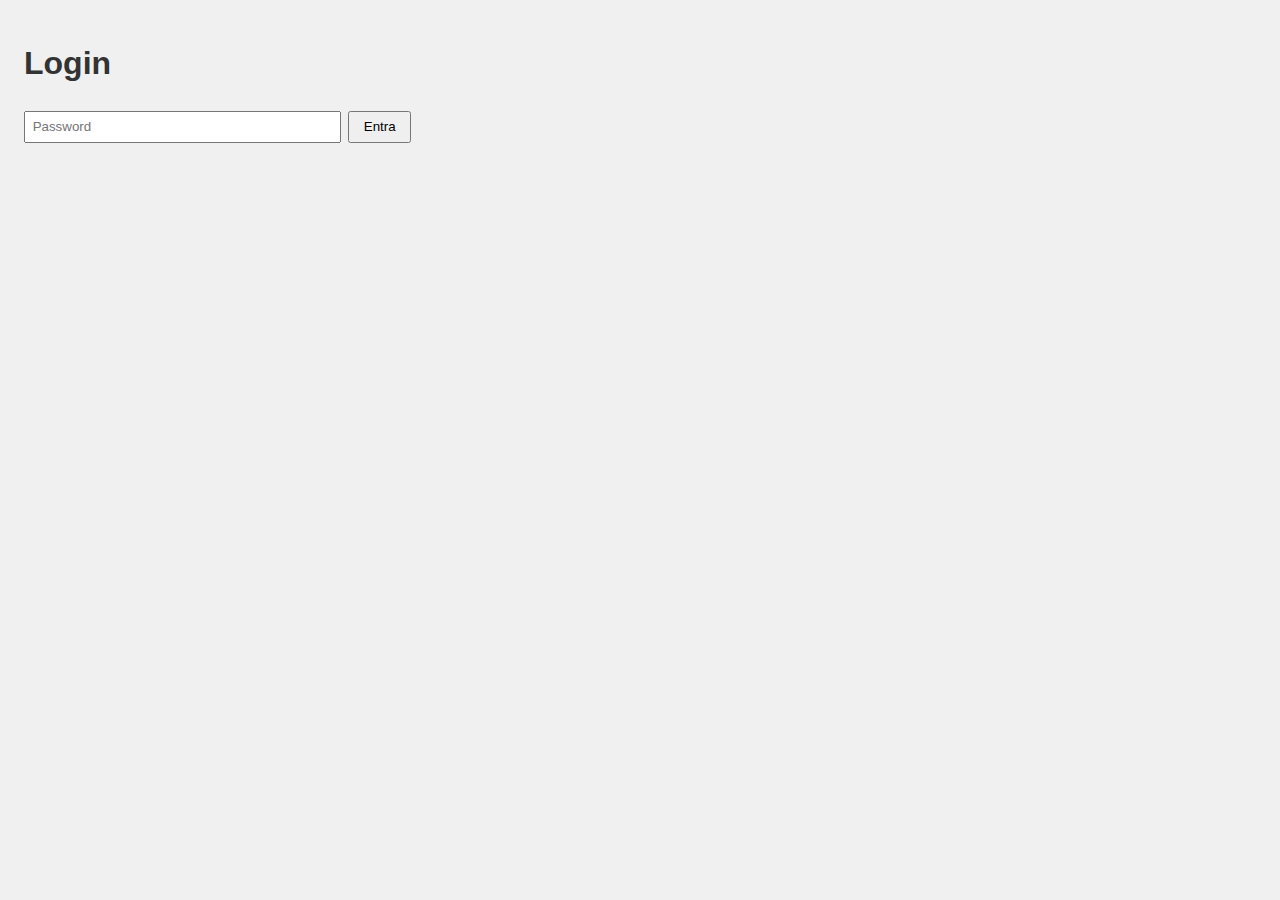
<file: index.html>
<!DOCTYPE html>
<html lang="it">
<head>
  <meta charset="UTF-8">
  <title>Le Mie Spese</title>
  <meta name="viewport" content="width=device-width, initial-scale=1">
  <link rel="stylesheet" href="style.css">
</head>
<body>

<div id="login">
  <h1>Login</h1>
  <input type="password" id="password" placeholder="Password">
  <button onclick="login()">Entra</button>
  <div id="login-error" style="color: red; display: none;">Password errata</div>
</div>

<div id="app" style="display: none;">
  <h1>Le mie Spese</h1>
  <button onclick="logout()">Logout</button>

  <h2>Spese</h2>
  <ul id="lista-spese"></ul>
  <input id="nuova-spesa" placeholder="Nuova spesa">
  <button onclick="aggiungiSpesa()">Aggiungi</button>

  <h2>Da Pagare</h2>
  <ul id="lista-da-pagare"></ul>
  <input id="nuova-da-pagare" placeholder="Nuova da pagare">
  <button onclick="aggiungiDaPagare()">Aggiungi</button>

  <hr>
  <button onclick="sincronizza()">Sincronizza</button>
</div>

<script src="script.js"></script>
</body>
</html>
</file>
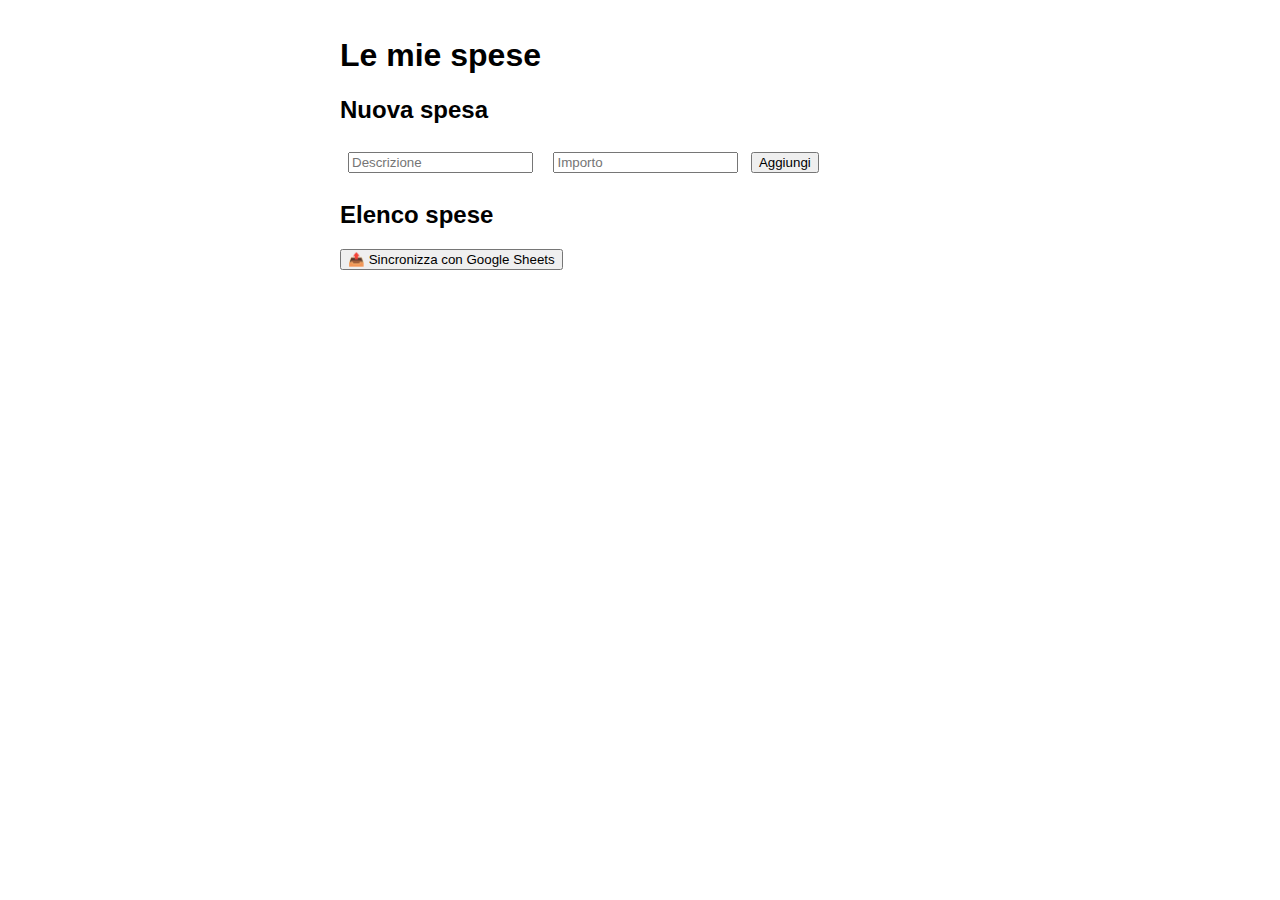
<file: frontend/index.html>
<!DOCTYPE html>
<html lang="it">
<head>
  <meta charset="UTF-8" />
  <meta name="viewport" content="width=device-width, initial-scale=1.0" />
  <title>Spese Tracker</title>
  <link rel="stylesheet" href="style.css" />
</head>
<body>
  <h1>Le mie spese</h1>

  <section>
    <h2>Nuova spesa</h2>
    <input id="descrizione" placeholder="Descrizione" />
    <input id="importo" type="number" placeholder="Importo" />
    <button onclick="aggiungiSpesa()">Aggiungi</button>
  </section>

  <section>
    <h2>Elenco spese</h2>
    <ul id="lista-spese"></ul>
    <button onclick="sync()">📤 Sincronizza con Google Sheets</button>
  </section>

  <script src="script.js"></script>
</body>
</html>
</file>
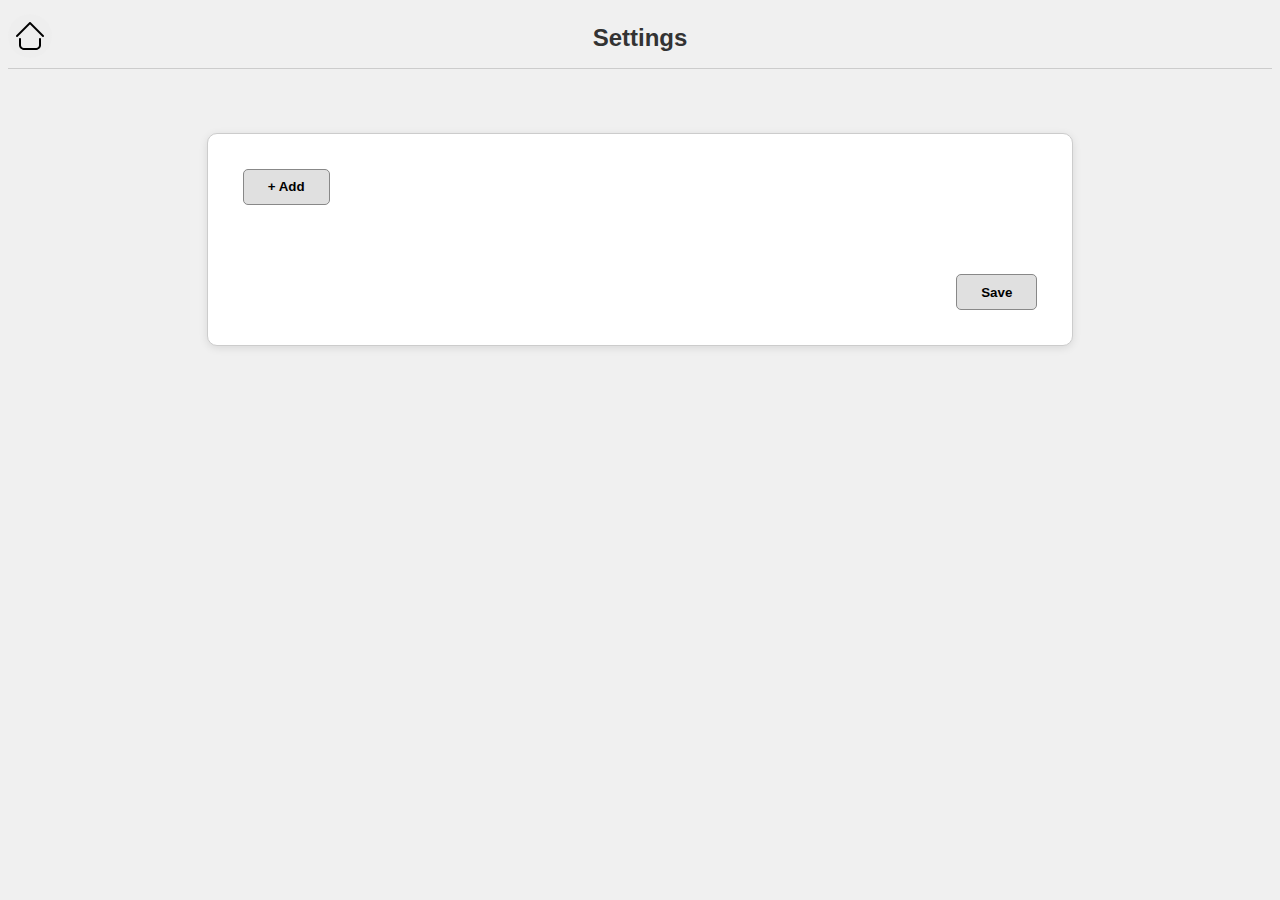
<file: pages/settings.html>
<!DOCTYPE html>
<html lang="it">
<head>
    <meta charset="UTF-8">
    <title>MyBudget Hub</title>
    <meta name="viewport" content="width=device-width, initial-scale=1">
    <link rel="stylesheet" href="../css/style.css">
    <link rel="stylesheet" href="../css/header.css">
    <link rel="stylesheet" href="../css/settings.css">
</head>
<body>
    <header>
        <h1>Settings</h1>
        <div id="home-btn" class="header-side right">
            <a href="../index.html" title="Home">
                <img src="../img/home.png" alt="Home" class="icon">
            </a>
        </div>
    </header>

    <main>
        <div class="settings-row">
            <button id="add-setting-btn" class="add-button">+ Add</button>
        </div>
        <div id="settings-container"></div>
        <button id="save-settings-btn">Save</button>
    </main>

    <script type="module" src="../js/settings.js"></script>

    <div id="loading-overlay" style="display: none;">
        <div class="spinner"></div>
    </div>

    <div id="success-popup">Sincronizzazione completata!</div>

</body>
</html>
</file>
<file: style.css>
body {
  font-family: sans-serif;
  padding: 1em;
  background: #f0f0f0;
}

h1, h2 {
  color: #333;
}

input {
  padding: 0.5em;
  margin: 0.5em 0;
  width: 100%;
  max-width: 300px;
}

button {
  padding: 0.5em 1em;
  margin: 0.2em;
}

ul {
  list-style: none;
  padding-left: 0;
}

li {
  background: #fff;
  padding: 0.5em;
  margin: 0.2em 0;
  border-radius: 4px;
}
</file>
<file: frontend/style.css>
body {
    font-family: sans-serif;
    padding: 1rem;
    max-width: 600px;
    margin: auto;
  }
  input {
    margin: 0.5rem;
  }
</file>
<file: css/style.css>
body {
  font-family: sans-serif;
  background: #f0f0f0;
}

h1, h2 {
  color: #333;
}

input {
  padding: 0.5em;
  width: 100%;
  max-width: 300px;
}

button {
  padding: 0.5em 1em;
  margin: 0.2em;
}

ul {
  list-style: none;
  padding-left: 0;
}

li {
  background: #fff;
  padding: 0.5em;
  margin: 0.2em 0;
  border-radius: 4px;
}

#selettore-sezione {
  display: flex;
  justify-content: center;
  gap: 10px;
  margin: 20px;
}

.tab-btn {
  flex: 1;
  max-width: 200px;
  padding: 12px;
  font-size: 1.1em;
  border: none;
  border-radius: 8px;
  background-color: #ddd;
  cursor: pointer;
  transition: background-color 0.2s ease;
}

.tab-btn.active {
  background-color: #bbb;
  font-weight: bold;
}

.form-riga {
  display: flex;
  flex-wrap: wrap;
  justify-content: center;
  gap: 10px;
  margin: 10px 0;
}

.form-riga select,
.form-riga input {
  padding: 8px;
  font-size: 1em;
  border: 1px solid #ccc;
  border-radius: 6px;
  min-width: 120px;
  flex: 1;
  max-width: 13rem;
  box-sizing: border-box;
}

.form-riga button {
  padding: 10px 20px;
  font-size: 1em;
  background-color: #4CAF50;
  color: white;
  border: none;
  border-radius: 6px;
  cursor: pointer;
}

.riga-dati .col {
  align-self: center;
}


.riga-dati button {
  align-self: center;
  border: none;
}

.lista-header, .riga-dati {
  display: flex;
  border-bottom: 1px solid #ccc;
  padding: 8px 0;
  text-align: center;
  width: 100%;
  box-sizing: border-box;
}

.lista-header {
  font-weight: bold;
  border-top: 1px solid #ccc;
  border-bottom: 2px solid #999;
  margin-top: 16px;
}

.col {
  flex: 1 1 0;
  overflow: hidden;
  text-overflow: ellipsis;
  white-space: nowrap;
  padding: 4px;
  border-right: 1px solid #ddd;
}

.col:last-child {
  border-right: none;
}

.lista-header button, .riga-dati button {
  color: red;
  background: none;
  border: none;
  cursor: pointer;
  flex-shrink: 0;
}

.lista-header button {
  color: black;
}

/* Overlay a schermo intero */
#loading-overlay {
  position: fixed;
  top: 0;
  left: 0;
  width: 100vw;
  height: 100vh;
  background-color: rgba(255, 255, 255, 0.7); /* offuscamento */
  display: flex;
  align-items: center;
  justify-content: center;
  z-index: 9999;
}

/* Spinner */
.spinner {
  border: 8px solid #f3f3f3;
  border-top: 8px solid #555;
  border-radius: 50%;
  width: 60px;
  height: 60px;
  animation: spin 1s linear infinite;
  position: fixed;
  top: 50%;
  left: 50%;
  transform: translate(-50%, -50%);
}

/* Animazione rotazione */
@keyframes spin {
  0% { transform: rotate(0deg); }
  100% { transform: rotate(360deg); }
}

#success-popup {
  display: none;
  position: fixed;
  top: 50%;
  left: 50%;
  transform: translate(-50%, -50%);
  background-color: #4CAF50;
  color: white;
  padding: 12px 24px;
  border-radius: 8px;
  box-shadow: 0 4px 8px rgba(0,0,0,0.2);
  font-size: 16px;
  z-index: 1000;
  transition: opacity 0.3s ease;
}
</file>
<file: css/header.css>
header {
  position: relative;
  display: flex;
  justify-content: space-between;
  align-items: center;
  background-color: #f0f0f0;
  border-bottom: 1px solid #ccc;
  height: 60px;
}

.header-side {
  display: flex;
  align-items: center;
  gap: 1em;
  z-index: 1;
}

.header-side.left {
  justify-content: flex-start;
}

.header-side.right {
  justify-content: flex-end;
}

header h1 {
  position: absolute;
  left: 50%;
  transform: translateX(-50%);
  margin: 0;
  font-size: 1.5em;
  z-index: 0;
}

header button {
  background-color: #eee;
  border: 1px solid #ccc;
  padding: 6px 12px;
  cursor: pointer;
  border-radius: 4px;
  font-size: 0.9em;
}

.icon {
  width: 2em;
  height: 2em;
  background-color: #eee;
  padding: 6px;
  border-radius: 2em;
  cursor: pointer;
  transition: background-color 0.2s;
}

.icon:hover {
  background-color: #cacaca;
}
</file>
<file: css/settings.css>
body {
    font-family: sans-serif;
    background: #f0f0f0;
}

main {
    max-width: 800px;
    margin: 4rem auto;
    padding: 2rem;
    background: white;
    border: 1px solid #ccc;
    border-radius: 10px;
    box-shadow: 0 2px 8px rgba(0,0,0,0.1);
    display: flex;
    flex-direction: column;
    gap: 1.5rem;
}

.settings-row {
    display: flex;
    gap: 2rem;
    align-items: center;
    justify-content: space-between;
    width: 100%;
    margin-bottom: 1rem;
}

.settings-key,
.settings-value {
    flex: 1;
    border: 1px solid #ccc;
    padding: 0.75rem 1rem;
    border-radius: 5px;
    background-color: #fafafa;
    white-space: nowrap;
    overflow: hidden;
    text-overflow: ellipsis;
    min-width: 120px;
    max-width: 22rem;
}

.settings-value {
    background-color: #ffffff;
}

.settings-key {
    font-weight: bold;
}

#save-settings-btn,
#add-setting-btn {
    align-self: flex-end;
    padding: 0.6rem 1.5rem;
    background-color: #e0e0e0;
    border: 1px solid #888;
    border-radius: 5px;
    font-weight: bold;
    cursor: pointer;
    transition: background-color 0.2s ease;
}

#save-settings-btn:hover,
#add-setting-btn:hover {
    background-color: #d0d0d0;
}
</file>
